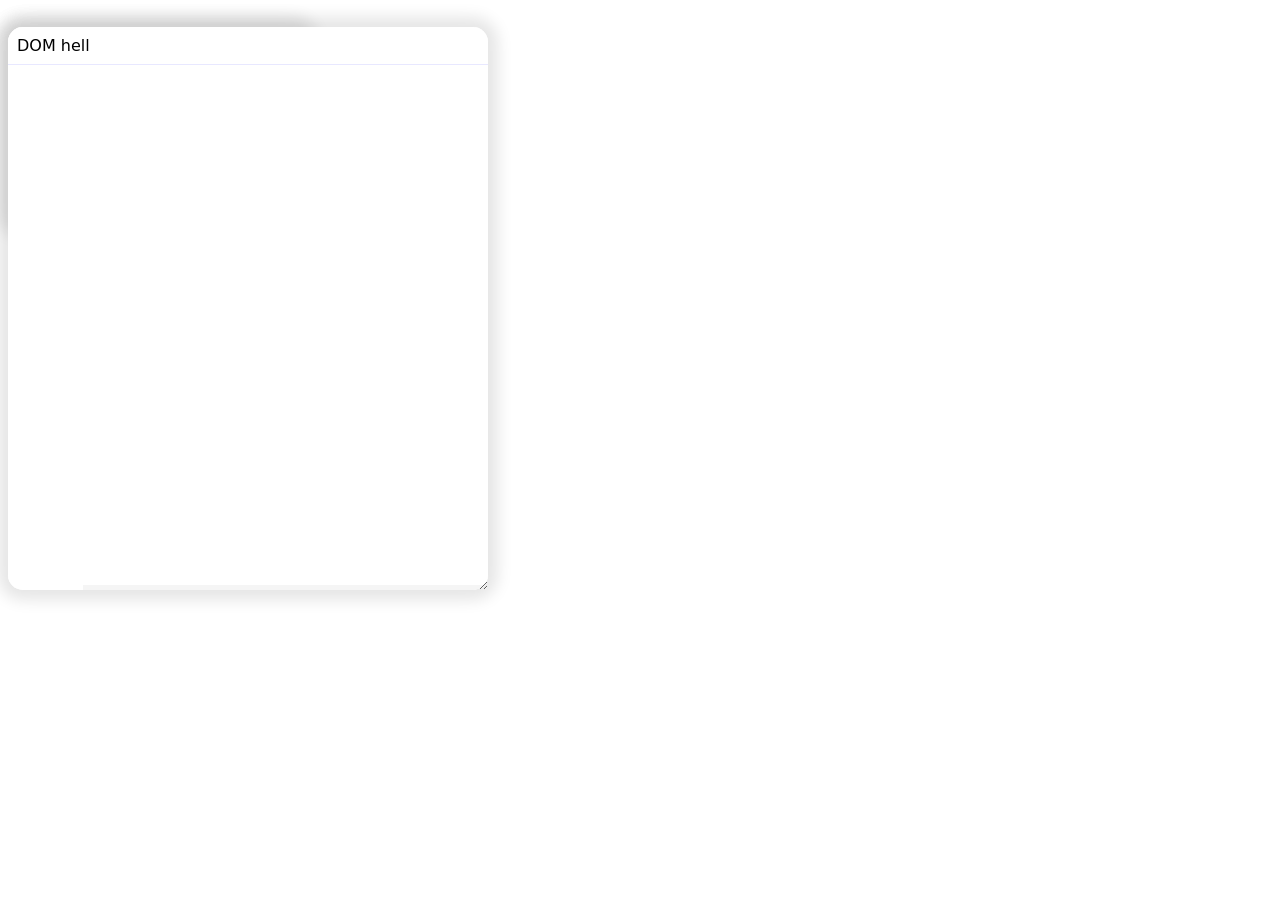
<file: index.html>
<!DOCTYPE html>

<head>
    <meta name="viewport" content="width=device-width, initial-scale=1.0">
</head>

<body>
</body>

<script>
    const FSDebug = false;
    const UIDebug = false;
    const WFS = new Worker('./wfs.js');
    const ops = {};
    let opNum = 0;

    const FS = {
        noBoiler: async function (data) {
            return new Promise((resolve, reject) => {
                opNum++;
                ops[opNum] = { resolve, reject };
                WFS.postMessage({ opNum, data });
            });
        },
        init: async function () { return await FS.noBoiler({ opType: "init" }); },
        write: async function (path, content, type) { return await FS.noBoiler({ opType: "write", path, content, type }); },
        read: async function (path) { return await FS.noBoiler({ opType: "read", path }); },
        rm: async function (path) { return await FS.noBoiler({ opType: "rm", path }); },
        mkdir: async function (path) { return await FS.noBoiler({ opType: "mkdir", path }); },
        ls: async function (path) { return await FS.noBoiler({ opType: "ls", path }); }
    }

    WFS.addEventListener("message", (event) => {
        // Set up variables
        if (FSDebug === true) console.log(event);
        const data = event.data;
        const promise = ops[data.opNum];
        // Resolve request
        if (!promise) return;
        promise.resolve(data.data);
        delete ops[data.opNum];
    });

    async function startWD() {
        async function loadScript(path) {
            const init = await FS.read(path);
            const script = document.createElement("script");
            script.textContent = init.content;
            document.body.appendChild(script);
        }

        await loadScript("/system/init.js");
        await loadScript("/system/ui.js");
        await loadScript("/system/sandbox/sandbox_creator.js");

        const styleCont = await FS.read("/system/style.css");
        const style = document.createElement("style");
        style.textContent = styleCont.content;
        document.body.appendChild(style);

        await createSandbox();
    }

    (async function () {
        const initFS = await FS.init();
        if (initFS === false) {
            document.body.innerHTML = `<h2>Browser unsupported</h2><p>Update your browser or download Chrome to use WebDesk.</p>`;
        }

        async function writeScriptToFS(path) {
            const init = await fetch("desk" + path);
            const txt = await init.text();
            await FS.write(path, txt);
        }

        await writeScriptToFS("/system/init.js");
        await writeScriptToFS("/system/sandbox/sandbox.html");
        await writeScriptToFS("/system/ui.js");
        await writeScriptToFS("/system/sandbox/sandbox_creator.js");
        await writeScriptToFS("/system/sandbox/perm_test.txt");
        await writeScriptToFS("/apps/RenderTest.app/index.js");
        await writeScriptToFS("/system/style.css");

        await startWD();
    })();
</script>
</file>
